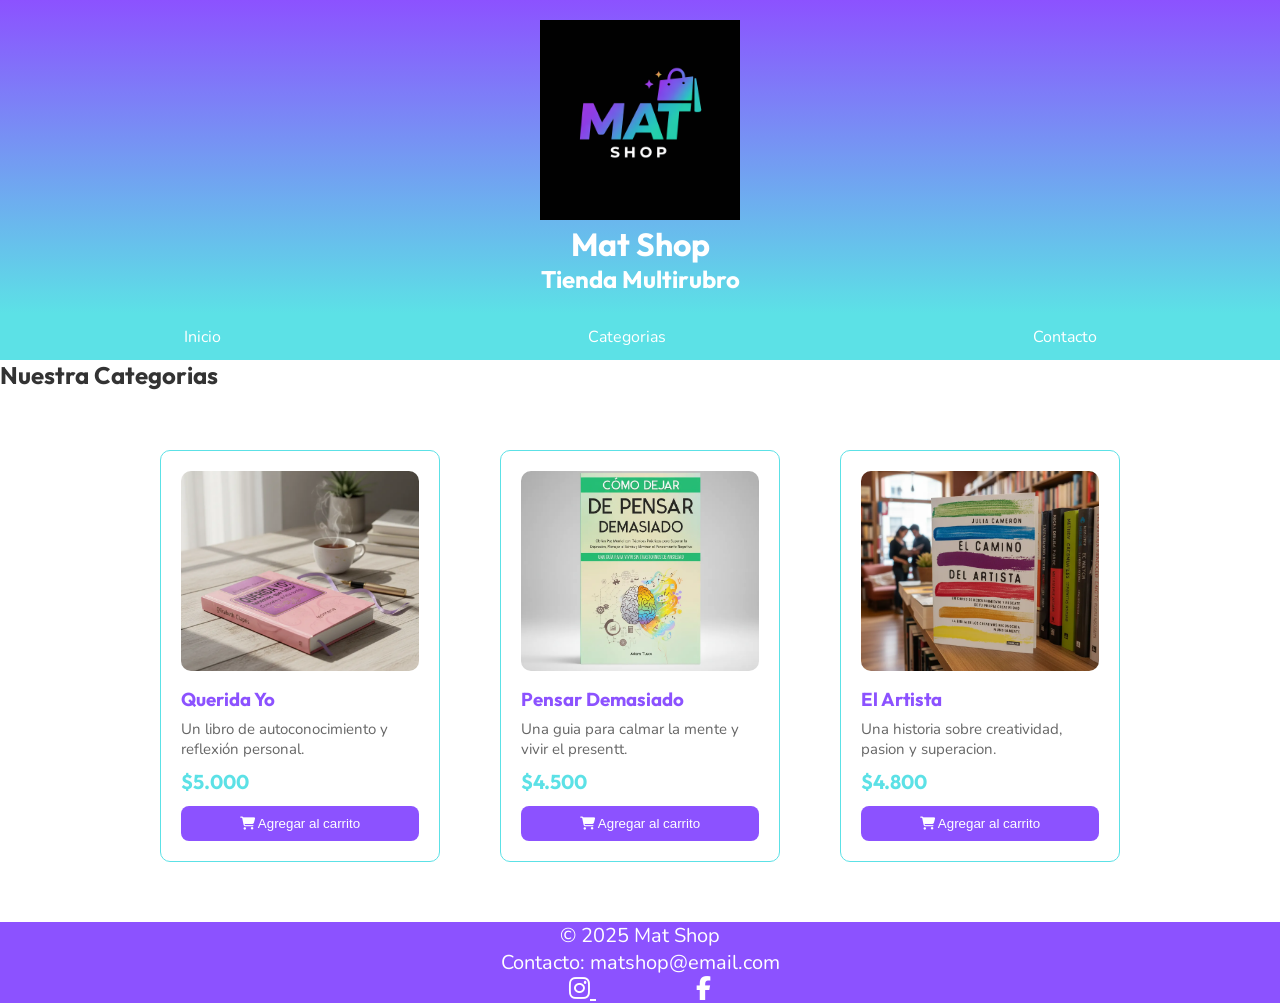
<file: paginas/categorias.html>
<!DOCTYPE html>
<html lang="es">
<head>
    <meta charset="UTF-8">
    <meta name="viewport" content="width=device-width, initial-scale=1.0">
    <title>Categoria - MAT Shop</title>

    <link rel="preconnect" href="https://fonts.googleapis.com">
    <link rel="preconnect" href="https://fonts.gstatic.com" crossorigin>
    <link href="https://fonts.googleapis.com/css2?family=Nunito:ital,wght@0,200..1000;1,200..1000&family=Outfit:wght@100..900&display=swap" rel="stylesheet">
    
    <link rel="stylesheet" href="https://cdnjs.cloudflare.com/ajax/libs/font-awesome/6.5.0/css/all.min.css">

    <link rel="stylesheet" href="../styles.css">
</head>
<body>
    <header>
        <img src="../imagenes/logo.png" alt="Logo Mat Shop" width="200">
        <h1>Mat Shop</h1>
        <h2>Tienda Multirubro</h2>
    </header>

    <nav class="nav">
        <ul class="nav__lista">
            <li class="nav__item"><a class="nav__enlace" href="../index.html">Inicio</a></li>
            <li class="nav__item"><a class="nav__enlace" href="./categorias.html">Categorias</a></li>
            <li class="nav__item"><a class="nav__enlace" href="./contacto.html">Contacto</a></li>
        </ul>
    </nav>

    <main>
        <h2>Nuestra Categorias</h2>
        <section class="productos">

            <article class="tarjeta">
                <img src="../imagenes/queridayo2.png" alt="Libro Querida Yo" class="tarjeta__imagen">
                <h3 class="tarjeta__nombre">Querida Yo</h3>
                <p class="tarjeta__descripcion">Un libro de autoconocimiento y reflexión personal.</p>
                <p class="tarjeta__precio">$5.000</p>
                <button class="tarjeta__boton">
                    <i class="fas fa-cart-shopping"></i> Agregar al carrito
                </button> 
            </article>

            <article class="tarjeta">
                <img src="../imagenes/PensarDemasiado.png" alt="Libro Pensar Demasiado" class="tarjeta__imagen">
                <h3 class="tarjeta__nombre">Pensar Demasiado</h3>
                <p class="tarjeta__descripcion">Una guia para calmar la mente y vivir el presentt.</p>
                <p class="tarjeta__precio">$4.500</p>
                <button class="tarjeta__boton">
                    <i class="fas fa-cart-shopping"></i> Agregar al carrito
                </button>
            </article>

            <article class="tarjeta">
                <img src="../imagenes/ElArtista.png" alt="Libro El Artista" class="tarjeta__imagen">
                <h3 class="tarjeta__nombre">El Artista</h3>
                <p class="tarjeta__descripcion">Una historia sobre creatividad, pasion y superacion.</p>
                <p class="tarjeta__precio">$4.800</p>
                <button class="tarjeta__boton">
                    <i class="fas fa-cart-shopping"></i> Agregar al carrito
                </button>
            </article>

        </section>
    </main>

        <footer>
        <p>© 2025 Mat Shop</p>
        <p>Contacto: matshop@email.com</p>
        
        <a href="https://www.instagram.com" target="_blank" class="footer__red-social"> 
            <i class="fab fa-instagram"></i>
        </a>

        <a href="https://www.facebook.com" target="_blank" class="footer__red-social">
            <i class="fab fa-facebook-f"></i>
        </a>
    </footer>
    
</body>
</html>
</file>
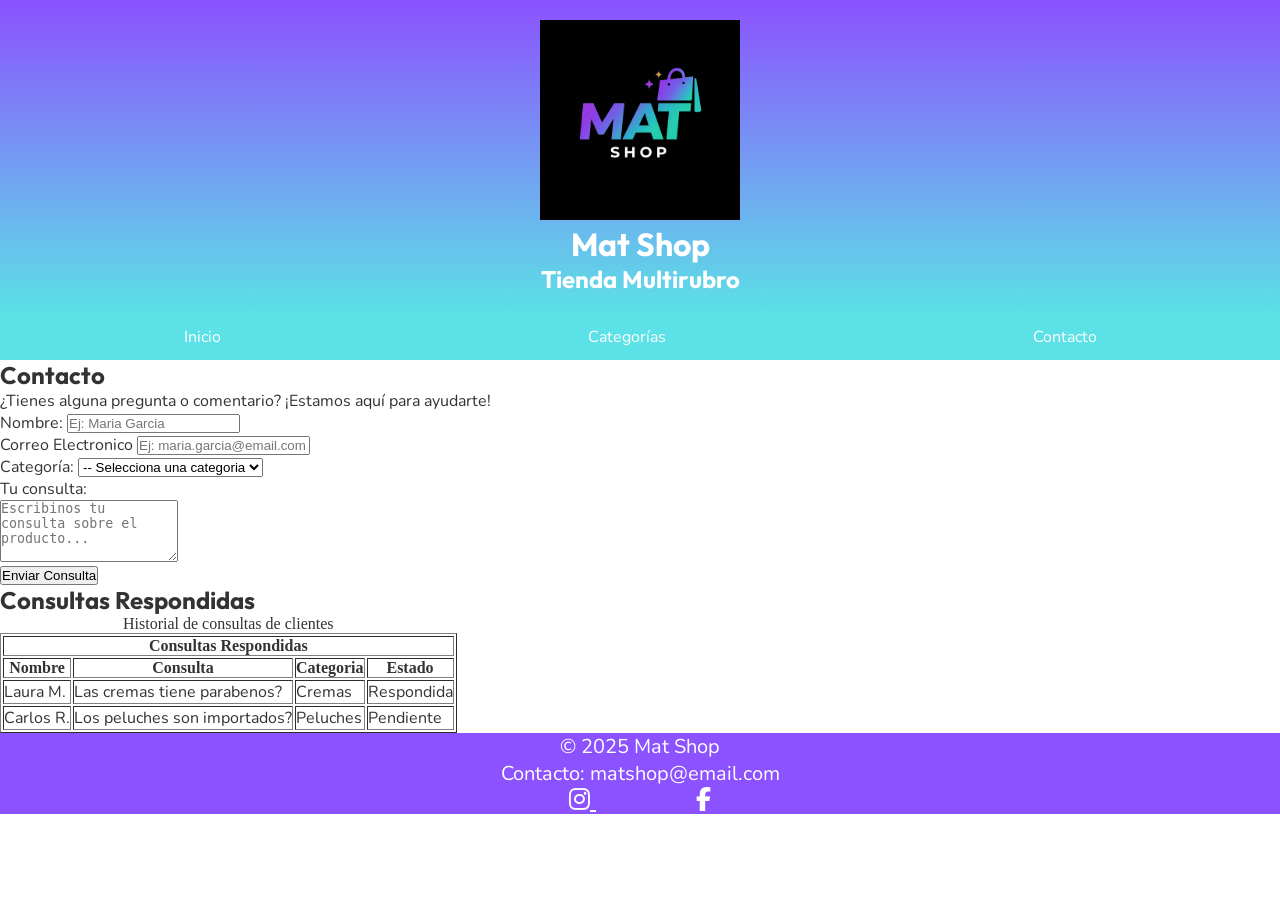
<file: paginas/contacto.html>
<!DOCTYPE html>
<html lang="es">
<head>
    <meta charset="UTF-8">
    <meta name="viewport" content="width=device-width, initial-scale=1.0">
    
    <title>Contacto - MatShop</title>
    
    <link rel="preconnect" href="https://fonts.googleapis.com">
    <link rel="preconnect" href="https://fonts.gstatic.com" crossorigin>
    <link href="https://fonts.googleapis.com/css2?family=Nunito:ital,wght@0,200..1000;1,200..1000&family=Outfit:wght@100..900&display=swap" rel="stylesheet">
    
    <link rel="stylesheet" href="https://cdnjs.cloudflare.com/ajax/libs/font-awesome/6.5.0/css/all.min.css">

    <link rel="stylesheet" href="../styles.css">
</head>
<body>
    <header>
        <img src="../imagenes/logo.png" alt="Logo Mat Shop" width="200">
        <h1>Mat Shop</h1>
        <h2>Tienda Multirubro</h2>
    </header>

    <nav class="nav">
        <ul class="nav__lista">
            <li class="nav__item"><a class="nav__enlace" href="../index.html">Inicio</a></li>
            <li class="nav__item"><a class="nav__enlace" href="./categorias.html">Categorías</a></li>
            <li class="nav__item"><a class="nav__enlace" href="./contacto.html">Contacto</a></li>
        </ul>
    </nav>

    <main>
        <h2>Contacto</h2>
        <p>¿Tienes alguna pregunta o comentario? ¡Estamos aquí para ayudarte!</p>

        <form action="https://formspree.io/f/xjgllplb" method="post">
            <label for="nombre">Nombre:</label>
            <input type="text" id="nombre" name="nombre" 
            placeholder="Ej: Maria Garcia" required>
            <br>

            <label for="email">Correo Electronico</label>
            <input type="email" id="email" name="email" 
            placeholder="Ej: maria.garcia@email.com" required>
            <br>

            <label for="categoria">Categoría:</label>
            <select name="categoria" id="categoria" required>
                <option value="">-- Selecciona una categoria</option>
                <option value="cremas">Cremas</option>
                <option value="perfumes">Perfumes</option>
                <option value="libros">Libros</option>
                <option value="peluches">Peluches</option>
                <option value="mochilas">Mochilas</option>
            </select>
            <br>

            <label for="mensaje">Tu consulta:</label>
            <br>
            <textarea name="mensaje" id="mensaje" rows="4" 
            minlength="10" maxlength="500" 
            placeholder="Escribinos tu consulta sobre el producto..." required></textarea>
            <br>

            <button type="submit">Enviar Consulta</button>

        </form>

        <h2>Consultas Respondidas</h2>
        <table border="1">
            <caption>Historial de consultas de clientes</caption>

            <thead>
                <tr>
                    <th colspan="4">Consultas Respondidas</th>
                </tr>
                <tr>
                    <th>Nombre</th>
                    <th>Consulta</th>
                    <th>Categoria</th>
                    <th>Estado</th>
                </tr>
            </thead>

            <tbody>
                <tr>
                    <td>Laura M.</td>
                    <td>Las cremas tiene parabenos?</td>
                    <td>Cremas</td>
                    <td>Respondida</td>
                </tr>
                <tr>
                    <td>Carlos R.</td>
                    <td>Los peluches son importados?</td>
                    <td>Peluches</td>
                    <td>Pendiente</td>
                </tr>
            </tbody>
        </table>
    </main>

    <footer>
        <p>© 2025 Mat Shop</p>
        <p>Contacto: matshop@email.com</p>
        
        <a href="https://www.instagram.com" target="_blank" class="footer__red-social"> 
            <i class="fab fa-instagram"></i>
        </a>

        <a href="https://www.facebook.com" target="_blank" class="footer__red-social">
            <i class="fab fa-facebook-f"></i>
        </a>

    </footer>
</body>
</html>
</file>
<file: styles.css>
* {
    margin: 0;
    padding: 0;
    box-sizing: border-box;
}

body {
    font-size: 16px;
    color: #333333;
}

h1, h2, h3 {
    font-family: Outfit, sans-serif;
}

p, li, dl, dt, dd, td, label {
    font-family: Nunito, sans-serif;
}

header {
    background: linear-gradient(to bottom, #8c52ff, #5ce1e6);
    color: white;
    text-align: center;
    padding: 20px 0;
}

footer {
    background-color: #8c52ff;
    color: white;
    text-align: center;
    font-size: 20px;
}

/* NAVEGACIÓN */

.nav {
    background-color: #5ce1e6;
}

.nav__lista {
    list-style: none;
    display: flex;
    justify-content: space-around;
    align-items: center;
    padding: 12px 0;
}

.nav__enlace {
    text-decoration: none;
    color: white;
}

.footer__red-social {
    color: white;
    margin: 10px 50px;
    font-size: 24px;
}

/* PRODUCTO TENDENCIA */
.tendencia {
    position: relative;
    width: 100%;
    height: 400px;
    overflow: hidden;
}

.tendencia__video {
    width: 100%;
    height: 100%;
    object-fit: cover;
}

.tendencia__boton {
    position:absolute;
    bottom: 30px;
    right: 30px;
    background-color: #8c52ff;
    color: white;
    font-family: Outfit, sans-serif;
    font-size: 18px;
    font-weight: 700;
    text-decoration: none;
    padding: 12px 28px;
    border-radius: 8px;
    transition: background-color 0.3s ease;
}

.tendencia__boton:hover {
    background-color: #5ce1e6;
    color: #333333;
}

/* PRODUCTOS */

.productos {
    padding: 40px 20px;
    display: flex;
    flex-wrap: wrap;
    justify-content: center;
    gap: 20px;
}

.tarjeta {
    background-color: white;
    border: 1px solid #5ce1e6;
    border-radius: 10px;
    padding: 20px;
    margin: 20px;
    width: 280px;
}

.tarjeta__imagen {
    width: 100%;
    height: 200px;
    object-fit:cover;
    border-radius: 10px;
}

.tarjeta__nombre {
    font-family: Outfit, sans-serif;
    color: #8c52ff;
    margin-top: 12px;
}

.tarjeta__descripcion {
    font-family: Nunito, Sans-serif;
    font-size: 15px;
    color: #666666;
    margin-top: 8px;
}

.tarjeta__precio {
    font-family: Outfit, sans-serif;
    font-size: 20px;
    font-weight: 700;
    color: #5ce1e6;
    margin-top: 10px;
}

.tarjeta__boton {
    background-color: #8c52ff;
    color: white;
    border: none;
    border-radius: 8px;
    padding: 10px 15px;
    margin-top: 12px;
    cursor: pointer;
    width: 100%;
}

/* RESEÑAS */

.resenas {
    padding: 40px 20px;
    display: grid;
    grid-template-columns: 1fr 1fr 1fr;
    gap: 20px;
}

.resenas h2 {
    grid-column: 1 / 4;
    text-align: center;
    font-family: Outfit, sans-serif;
    color: #8c52ff;
    margin-bottom: 10px;
}

.card {
    background-color: white;
    border: 1px solid #5ce1e6;
    border-radius: 10px;
    padding: 20px;
    text-align: center;
    box-shadow: 0 4px 10px rgba(0, 0, 0, 0.1);
    transition: transform 0.3s ease;
}

.card:hover {
    transform: translateY(-5px);
}

.card i {
    font-size: 40px;
    color: #8c52ff;
    margin-bottom: 10px;
}

.card h3 {
    font-family: Outfit, sans-serif;
    color: #8c52ff;
    margin-bottom: 8px;
}

.card p {
    font-family: Nunito, sans-serif;
    font-size: 15px;
    color: #666666;
}

/* MEDIA QUERIES */
@media (max-width: 768px) {
    .resenas {
        grid-template-columns: 1fr;
    }

    .resenas h2 {
        grid-column: 1 / 2;
    }

    form {
        padding: 12px;
    }

    input, textarea, select {
        width: 100%;
    }

    input:focus, textarea:focus {
        border-color: #8c52ff;
        outline: none;
        transition: border-color 0.3s ease;
    }

}
</file>
